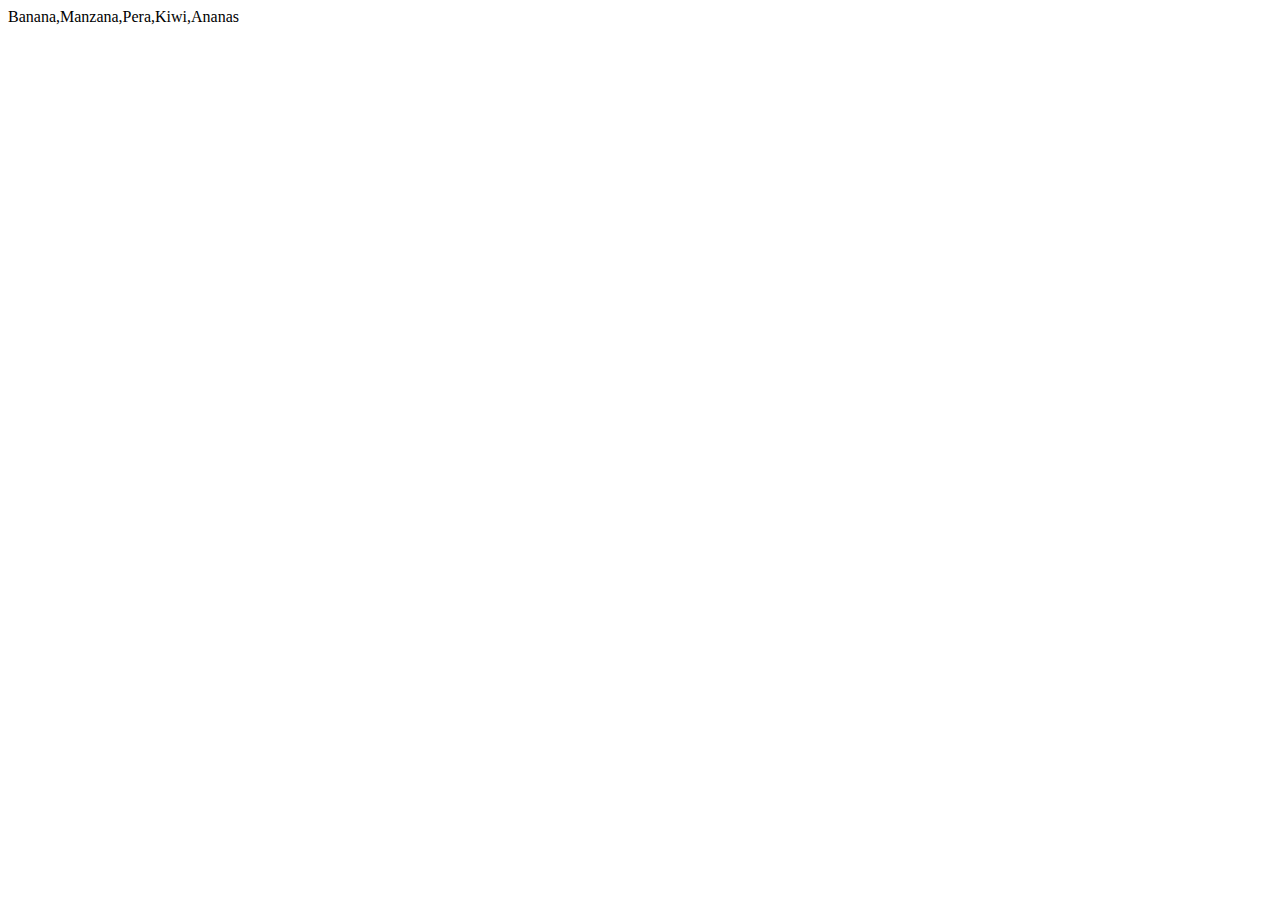
<file: arraysMetodosPractica.html>
<!DOCTYPE html>
<html lang="en">
<head>
    <meta charset="UTF-8">
    <meta name="viewport" content="width=device-width, initial-scale=1.0">
    <title>Document</title>
</head>
<body>


    <script src="arraysMetodosPractica.js"></script>
    
</body>
</html>
</file>
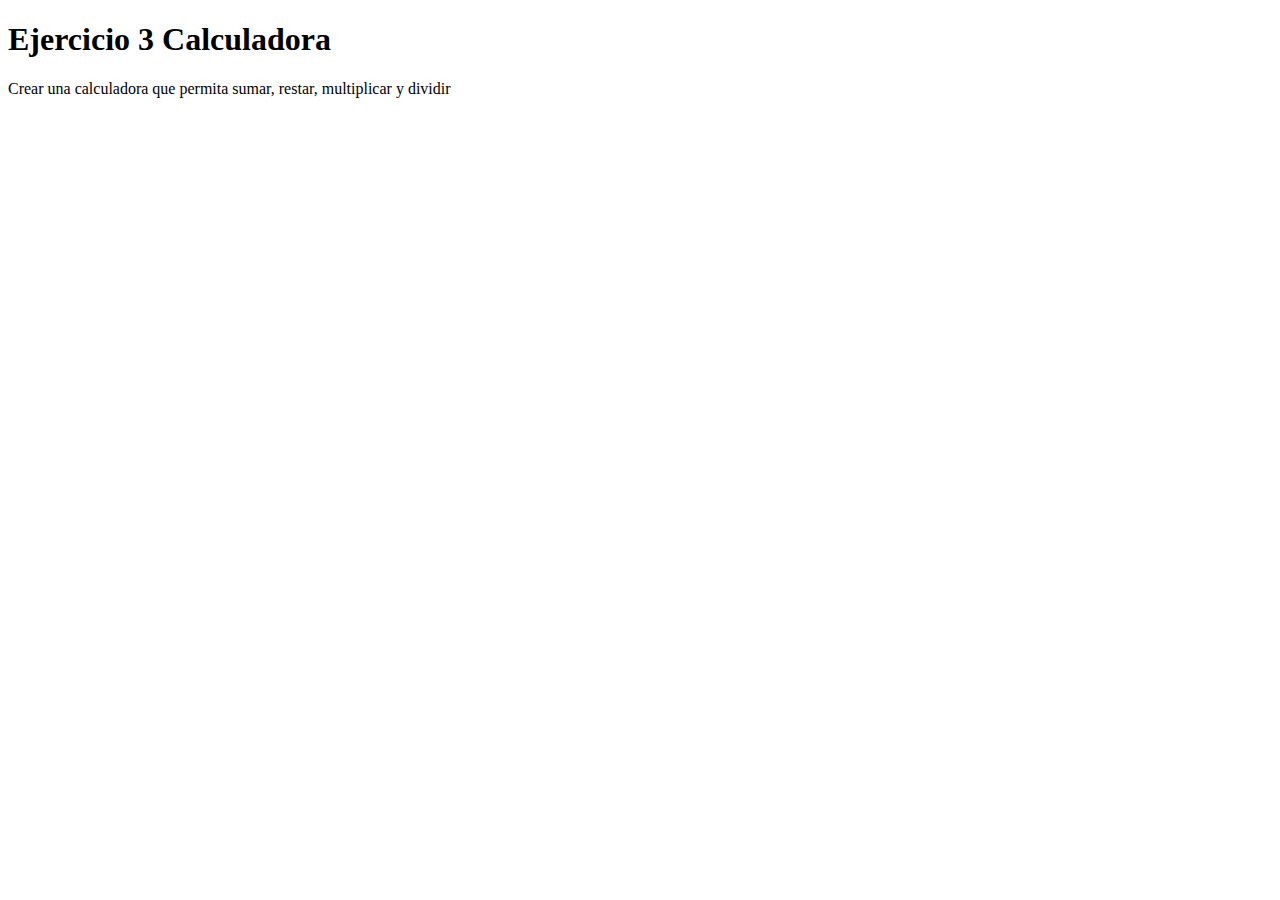
<file: ej3calculadora.html>
<!DOCTYPE html>
<html lang="en">
<head>
    <meta charset="UTF-8">
    <meta http-equiv="X-UA-Compatible" content="IE=edge">
    <meta name="viewport" content="width=device-width, initial-scale=1.0">
    <title>ej3calculadora</title>
</head>
<body>

    <h1>Ejercicio 3 Calculadora</h1>
    <p>Crear una calculadora que permita sumar, restar, multiplicar y dividir</p>

   <script src="ej3calculadora.js"></script> 
</body>
</html>
</file>
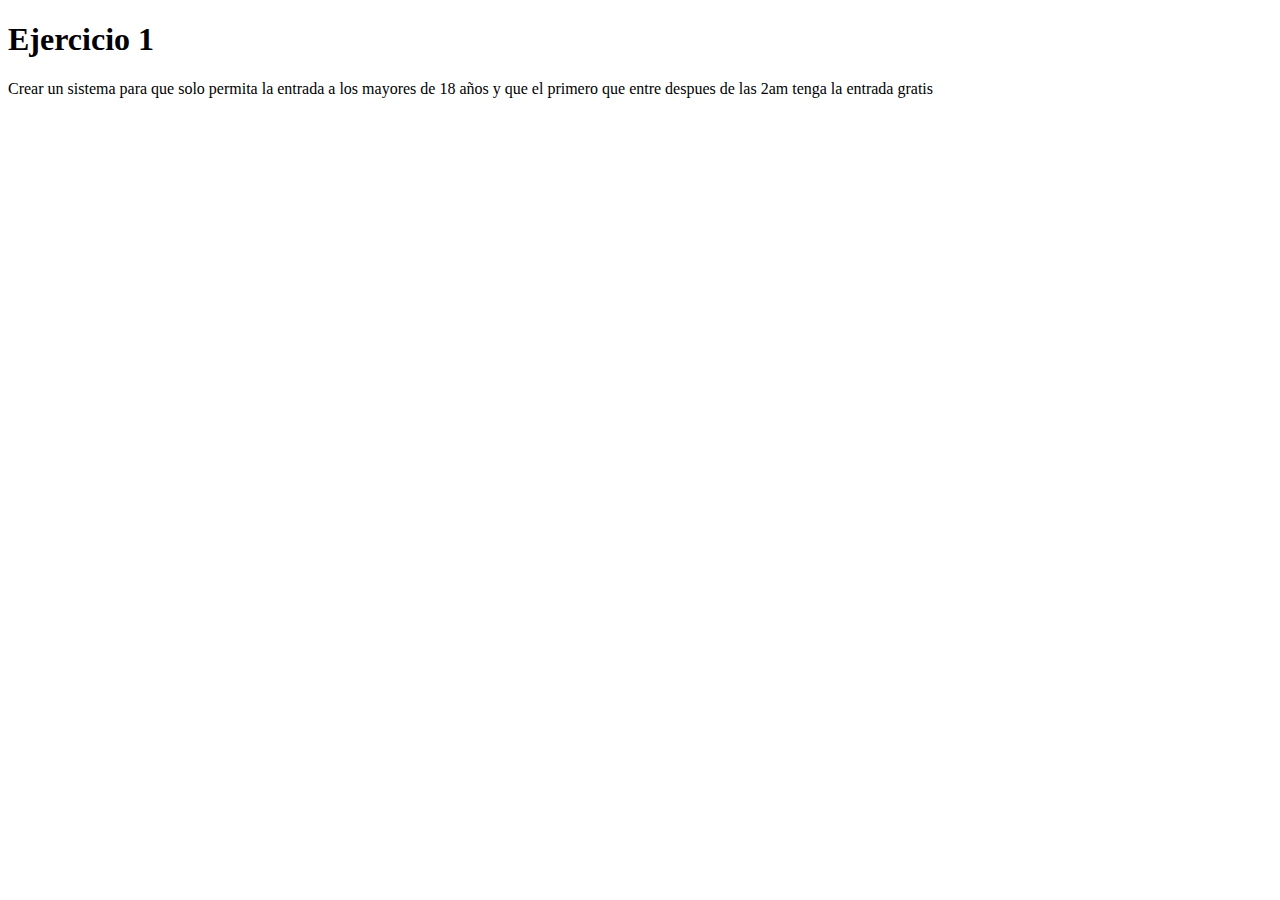
<file: ejercicio1.html>
<!DOCTYPE html>
<html lang="en">
<head>
    <meta charset="UTF-8">
    <meta http-equiv="X-UA-Compatible" content="IE=edge">
    <meta name="viewport" content="width=device-width, initial-scale=1.0">
    <title>Practicas JS</title>
</head>
<body>
    
    <h1>Ejercicio 1</h1>
    <p>Crear un sistema para que solo permita la entrada a los mayores de 18 años
        y que el primero que entre despues de las 2am tenga la entrada gratis
    </p>

    <script src="script.js"></script>

</body>
</html>
</file>
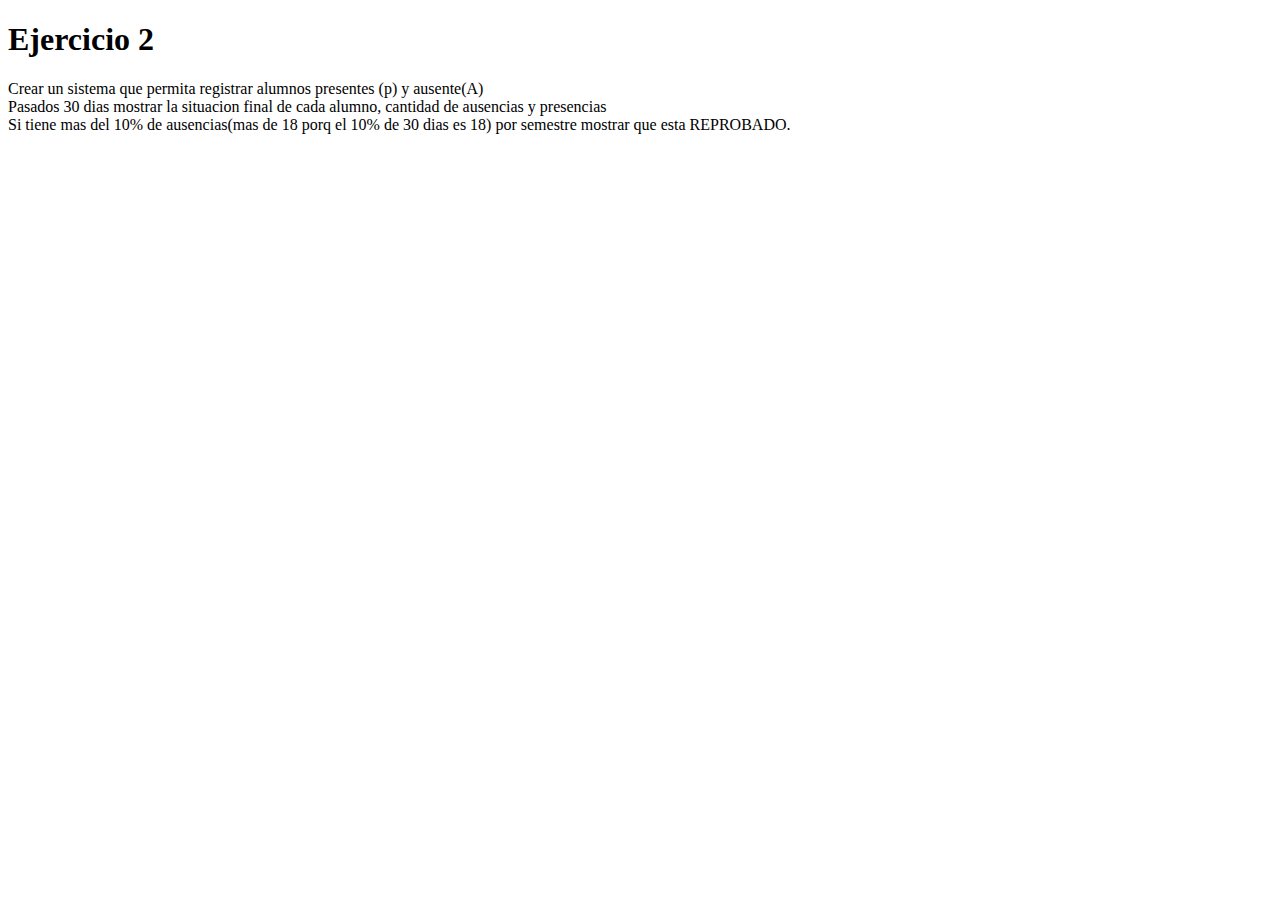
<file: ejercicio2.html>
<!DOCTYPE html>
<html lang="en">
<head>
    <meta charset="UTF-8">
    <meta http-equiv="X-UA-Compatible" content="IE=edge">
    <meta name="viewport" content="width=device-width, initial-scale=1.0">
    <title>ejercicio 2</title>
</head>
<body>
    <h1>Ejercicio 2</h1>
    <p>Crear un sistema que permita registrar alumnos presentes (p) y ausente(A)
        <br>Pasados 30 dias mostrar la situacion final de cada alumno, cantidad de ausencias y presencias
        <br>Si tiene mas del 10% de ausencias(mas de 18 porq el 10% de 30 dias es 18) por semestre
        mostrar que esta REPROBADO.
    </p>

    <script src="script2.js"></script>
    
</body>
</html>
</file>
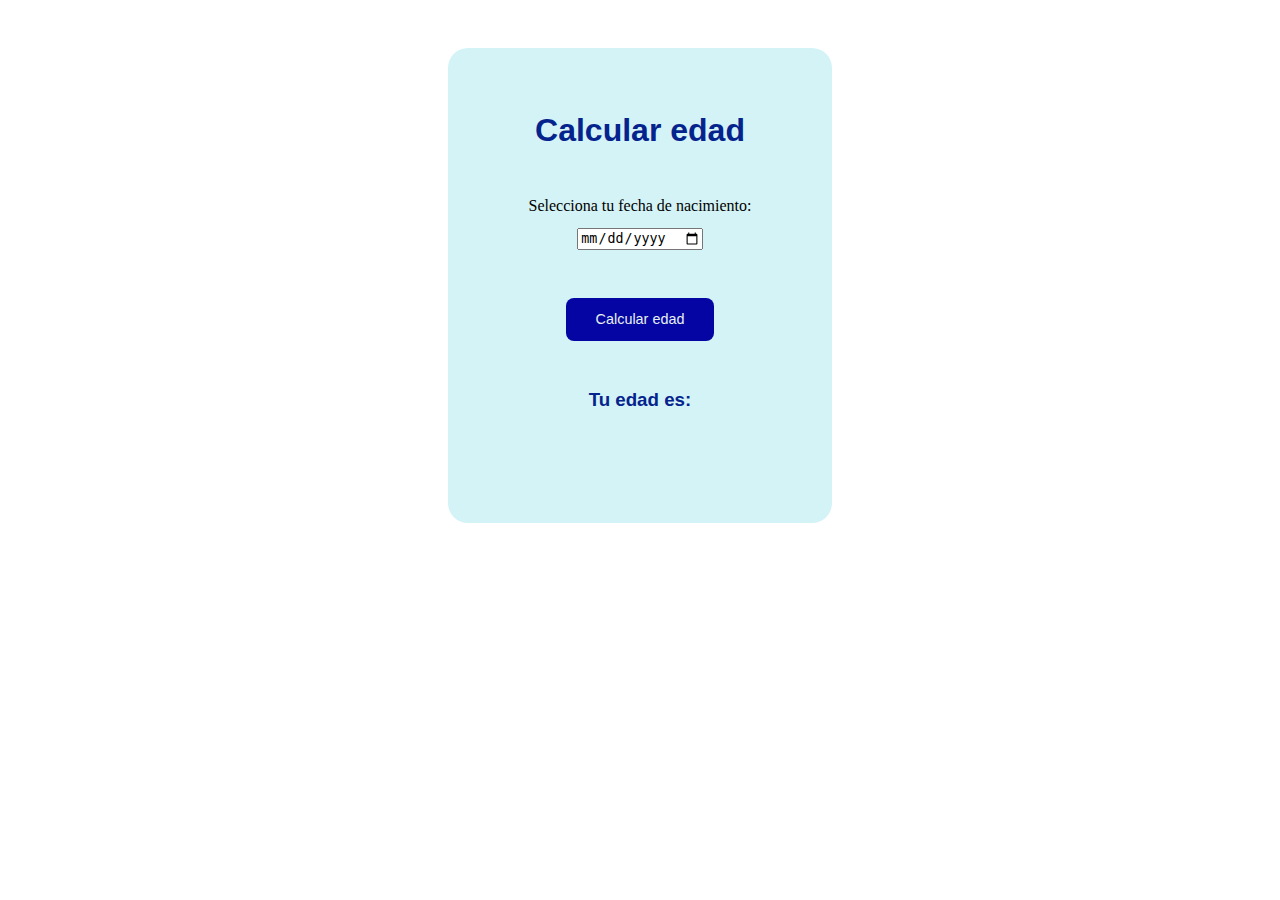
<file: calcular edad con estilos/calcularEdad.html>
<!DOCTYPE html>
<html lang="en">

<head>
    <meta charset="UTF-8">
    <meta name="viewport" content="width=device-width, initial-scale=1.0">
    <title>Document</title>
    <link rel="stylesheet" href="calcularEdad.css">
</head>

<body>

    <div class="contenedor">

        <div class="titulo">
            <h1>Calcular edad</h1>
        </div>

        <div class="seleccionarFecha">
            <div class="selfecha">
                <label for="fecha">Selecciona tu fecha de nacimiento: </label>
            </div>
            <div class="selFecha">
                <input type="date" id="fecha">
            </div>
            
            
        </div>


        <div class="boton">
            <button onclick="calcularEdad()">Calcular edad</button>
        </div>

        <div class="mostrarEdad">
            <div class="mostrar1">
                <h3>Tu edad es: </h3>
            </div>
            <div class="mostrar2">
                <h3 id="mostrarEdad"> </h3>                
            </div>
            
            
        </div>









    </div>









    <script src="calcularEdad.js"></script>

</body>

</html>
</file>
<file: calcular edad con estilos/calcularEdad.css>
*{
    margin:0;
}

h1, h3{
    font-family: 'Segoe UI', Tahoma, Geneva, Verdana, sans-serif;
    color: rgb(5, 35, 141);
}

h1{
    font-size: 2em;
}

.boton button{
    height: 3em;
    width: 58%;
    color:rgb(231, 241, 238);
    background-color: rgb(5, 5, 163);
    border-radius: 8px;
    border-style: none;
    font-size: 0.9em;
    
}

.boton button:hover{
    width: 57%;
    height: 3.2em;
    cursor: pointer;
    background-color: rgb(158, 243, 166) ;
    color:rgb(5, 5, 163);
    font-weight: bold;
    
}

.contenedor{
    width: 20%;
    margin: 0 auto;
    margin-top: 3em;
    text-align: center;
    padding: 4em;
    background-color: rgb(212, 243, 246);
    border-radius: 20px;
    
}

.contenedor:hover{
    border: 2px solid rgb(230, 225, 225);
}


.titulo, .seleccionarFecha, .boton, .mostrarEdad{
    margin-bottom: 3em;
}

.mostrarEdad{
    display: flex;
}

.mostrar1{
    text-align: right;
    width: 70%;
}
.mostrar2{
    width: 30%;
}

.mostrar2 h3{
    margin-left: 0.2em;
    text-align: left;
}

.selFecha input{
    margin-top: 1em;
   
    
    
   
    

}
</file>
